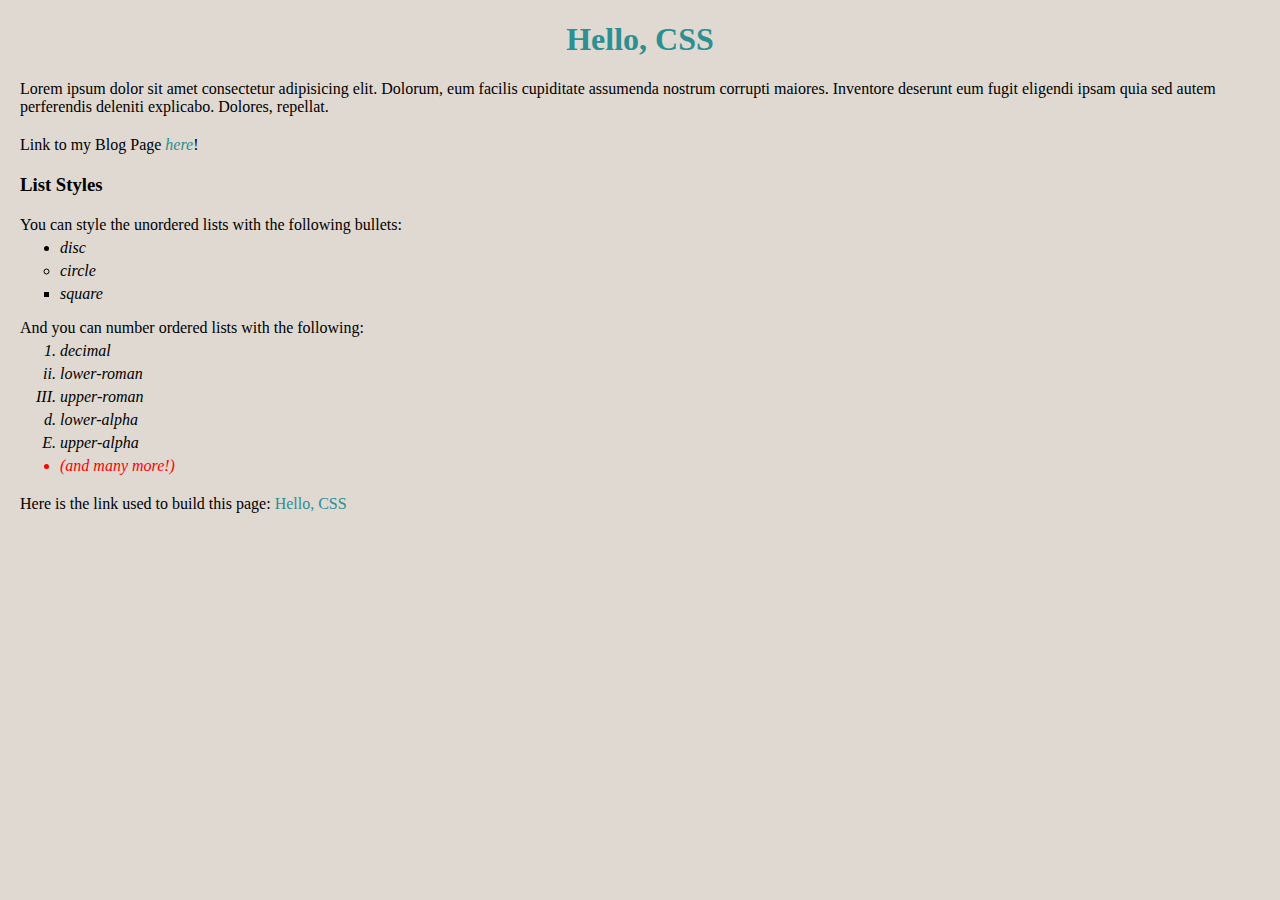
<file: index.html>
<!DOCTYPE html>
<html lang="en">
<head>
    <meta charset="UTF-8">
    <meta name="author" content="Harold Roberson">
    <meta name="keywords" content="Lorem ipsum, HTML, CSS">
    <meta name="viewport" content="width=device-width, initial-scale=1.0">
    <meta http-equiv="X-UA-Compatible" content="ie=edge">

    <title>Session 3 Website</title>
    <link rel="stylesheet" href="style.css">
</head>
<body>
    
    <h1>Hello, CSS</h1>

    <p>Lorem ipsum dolor sit amet consectetur adipisicing elit. Dolorum, eum facilis cupiditate assumenda nostrum corrupti maiores. Inventore deserunt eum fugit eligendi ipsam quia sed autem perferendis deleniti explicabo. Dolores, repellat.</p>

    <p>Link to my Blog Page <a href="/blog/blogPage.html"><i>here</i></a>!</p>

    <h3>List Styles</h3>

        <ul id="unordered-list">You can style the unordered lists with the following bullets:
            <li id="disc">disc</li>
            <li id="circle">circle</li>
            <li id="square">square</li>
        </ul>
    
        <ul id="ordered-list">And you can number ordered lists with the following:
            <li id="decimal">decimal</li>
            <li id="lower-roman">lower-roman</li>
            <li id="upper-roman">upper-roman</li>
            <li id="lower-alpha">lower-alpha</li>
            <li id="upper-alpha">upper-alpha</li>
            <li class="last">(and many more!)</li>
        </ul>

    <p>Here is the link used to build this page:&nbsp;<a href="https://internetingishard.com/html-and-css/hello-css/" target="_blank">Hello, CSS</a></p>

</body>
</html>
</file>
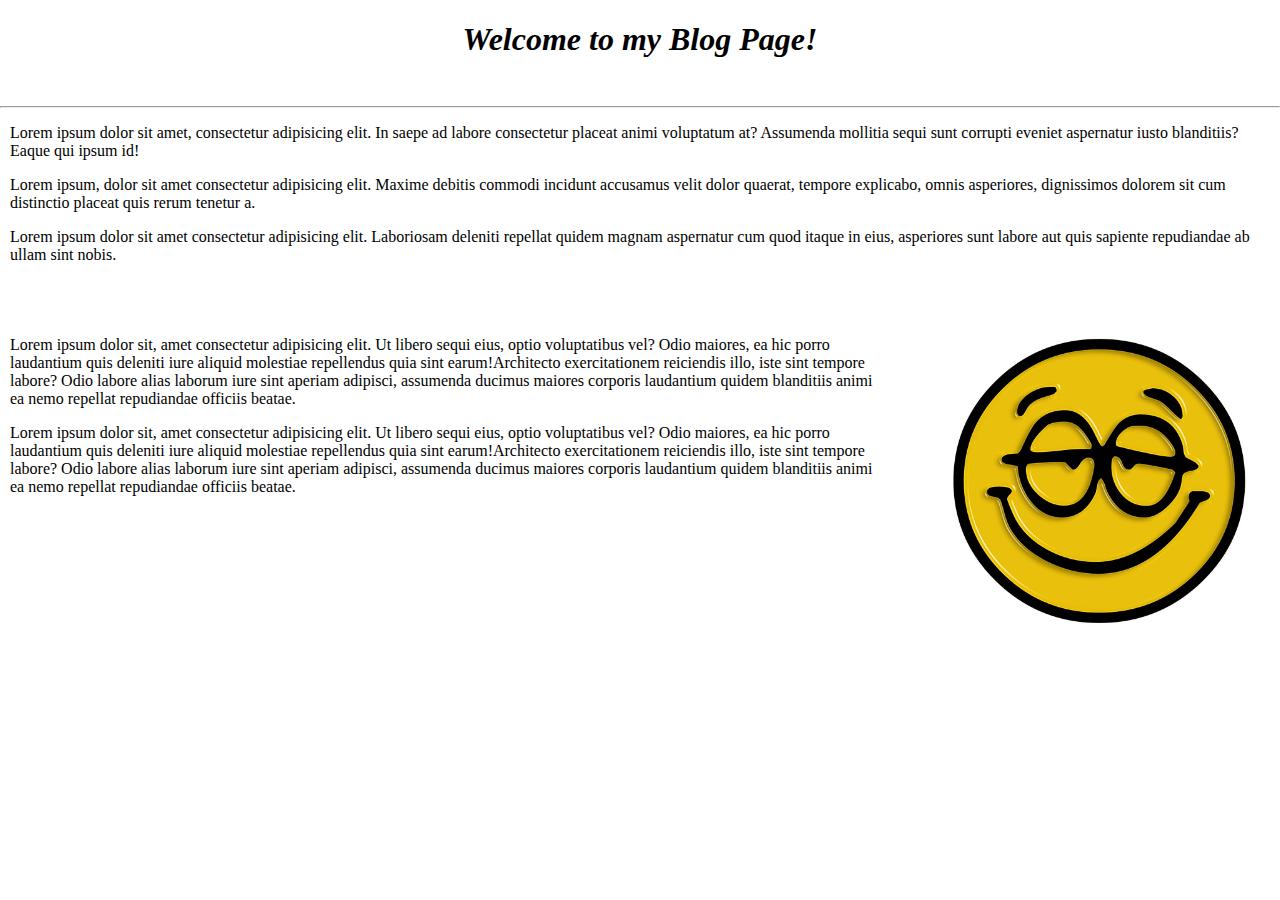
<file: blog/blogPage.html>
<!DOCTYPE html>
<html lang="en">
<head>
    <meta charset="UTF-8">
    <meta name="author" content="Harold Roberson">
    <meta name="keywords" content="Lorem ipsum, HTML, CSS">
    <meta name="viewport" content="width=device-width, initial-scale=1.0">
    <meta http-equiv="X-UA-Compatible" content="ie=edge">

    <title>Session 3 Blog Page</title>
    <link rel="stylesheet" href="/styles/blogStyle.css">

</head>
<body>
    <h1>Welcome to my Blog Page!</h1>

    <br>
    <hr>

    <div id="container-top">
        <p>Lorem ipsum dolor sit amet, consectetur adipisicing elit. In saepe ad labore consectetur placeat animi voluptatum at? Assumenda mollitia sequi sunt corrupti eveniet aspernatur iusto blanditiis? Eaque qui ipsum id!</p>
        <p>Lorem ipsum, dolor sit amet consectetur adipisicing elit. Maxime debitis commodi incidunt accusamus velit dolor quaerat, tempore explicabo, omnis asperiores, dignissimos dolorem sit cum distinctio placeat quis rerum tenetur a.</p>
        <p>Lorem ipsum dolor sit amet consectetur adipisicing elit. Laboriosam deleniti repellat quidem magnam aspernatur cum quod itaque in eius, asperiores sunt labore aut quis sapiente repudiandae ab ullam sint nobis.</p>
    </div>
    <div id="pic">
        <img src="../images/coolPic.png" alt="Cool Pic" width="400" height="400">
    </div>

    <div id="container-bottom">
        <p><span>Lorem ipsum dolor sit, amet consectetur adipisicing elit. Ut libero sequi eius, optio voluptatibus vel? Odio maiores, ea hic porro laudantium quis deleniti iure aliquid molestiae repellendus quia sint earum!</span><span>Architecto exercitationem reiciendis illo, iste sint tempore labore? Odio labore alias laborum iure sint aperiam adipisci, assumenda ducimus maiores corporis laudantium quidem blanditiis animi ea nemo repellat repudiandae officiis beatae.</span></p><p><span>Lorem ipsum dolor sit, amet consectetur adipisicing elit. Ut libero sequi eius, optio voluptatibus vel? Odio maiores, ea hic porro laudantium quis deleniti iure aliquid molestiae repellendus quia sint earum!</span><span>Architecto exercitationem reiciendis illo, iste sint tempore labore? Odio labore alias laborum iure sint aperiam adipisci, assumenda ducimus maiores corporis laudantium quidem blanditiis animi ea nemo repellat repudiandae officiis beatae.</span></p>
        
    </div>
   

</body>

</html>
</file>
<file: style.css>
body {
    margin: 0px;
    padding: 0px;
    font-family: 'Times New Roman', Times, serif;
    background-color: rgb(223, 217, 210);
}

h1 {
    text-align: center;
    color:  rgb(44, 143, 146);
    font-weight: bold;
}

p, h3 {
    margin: 20px;
}

a {
    text-decoration: none;
    color: rgb(44, 143, 146);
}

a:hover {
    color: brown;
}

#unordered-list, #ordered-list {
    padding-left: 20px;
}

#unordered-list li {
    font-style: italic;
    margin-left: 40px;
    padding-top: 5px;
}

#disc {
    list-style: disc;
}

#circle {
    list-style: circle;
}

#square {
    list-style: square;
}

#ordered-list li {
    font-style: italic;
    margin-left: 40px;
    padding-top: 5px;
}

#decimal {
    list-style: decimal;
}

#lower-roman {
    list-style: lower-roman;
}

#upper-roman {
    list-style: upper-roman;
}

#lower-alpha {
    list-style: lower-alpha;
}

#upper-alpha {
    list-style: upper-alpha;
}

#ordered-list .last {
    color: red;
}
</file>
<file: styles/blogStyle.css>
body {
    margin: 0px;
    padding: 0px;
    font-family: Georgia, 'Times New Roman', Times, serif
}

h1 {
    text-align: center;
    font-weight: bold;
    font-style: italic;
}

hr {
    color: goldenrod;
}

#container-top {
    margin-left: 10px;
    margin-bottom: 10px;   
}

#pic {
    margin-left: 5px;
    position: relative;
    float: right;
    width: 30%;
}

#container-bottom {
    margin-top: 40px;
    margin-left: 10px;
    position: relative;
    float: left;
    width: 68%;
}

article {
    text-align: center;
    font-size: 2em;
    font-weight: bold;
    border-left: 2px solid gray;
    margin-left: 300px;
    padding-right: 250px;
}
</file>
